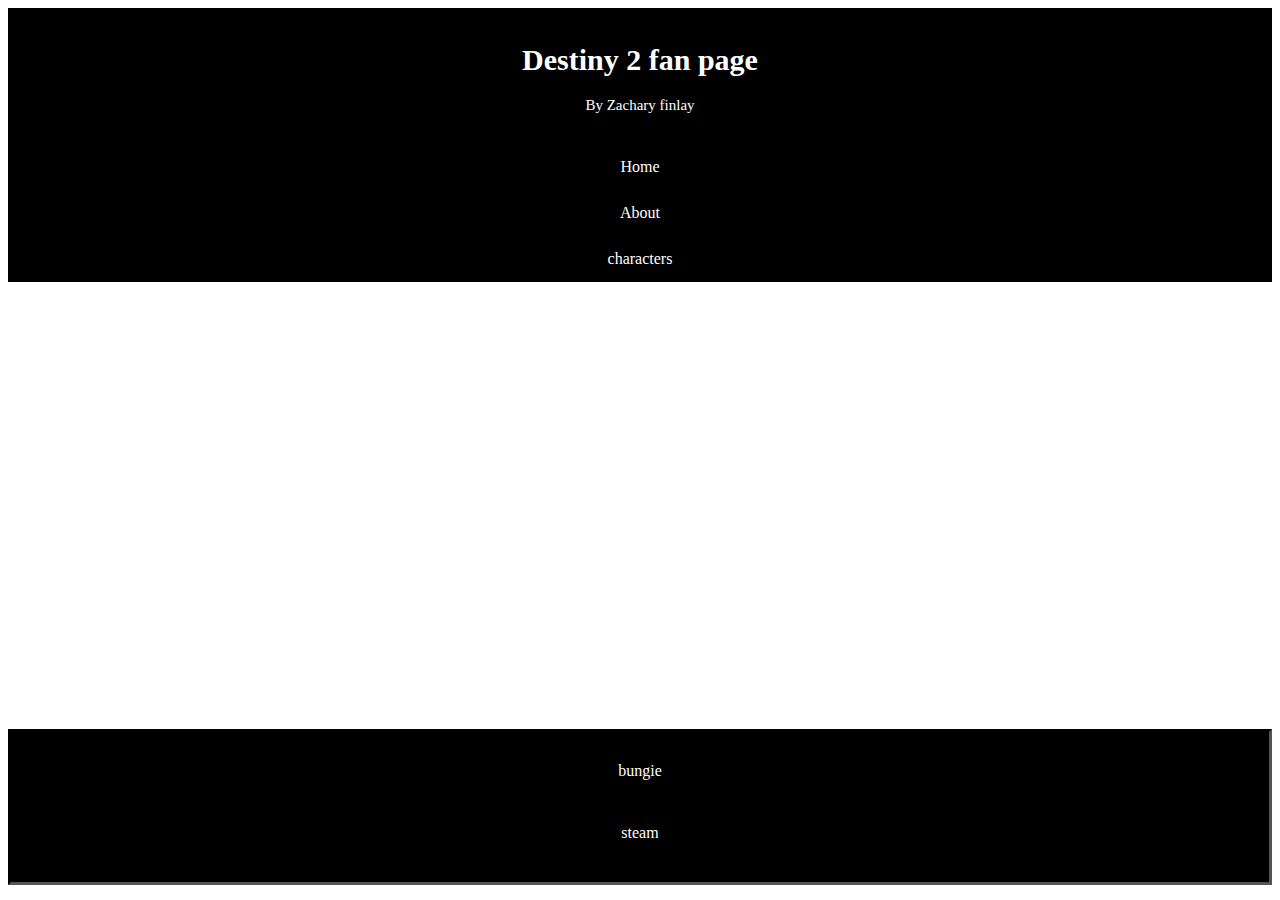
<file: index.html>
<!DOCTYPE html>
<html lang="en">
<head>
  <meta charset="UTF-8">
  <meta http-equiv="X-UA-Compatible" content="IE=edge">
  <meta name="viewport" content="width=device-width, initial-scale=1.0">
  <link rel="stylesheet" href="styles.css">
  <title>Destiny 2 fan page</title>
</head>
<body>
  <div class="header">
    <h1>Destiny 2 fan page</h1>
    <p>By Zachary finlay</p>
  </div>
  <nav>
    <div class="topnav">
      <a class="active" href="index.html">Home</a>
      <a href="about.html">About</a>
      <a href="character.html">characters</a>
    </div>
  </nav>
  <iframe frameborder="0" scrolling="no" marginheight="0" marginwidth="0"width="788.54" height="443" type="text/html" src="https://www.youtube.com/embed/PYM7KDrx_Ho?autoplay=0&fs=0&iv_load_policy=3&showinfo=0&rel=0&cc_load_policy=0&start=0&end=0&origin=http://youtubeembedcode.com"><div><small><a href="https://youtubeembedcode.com/pl/">youtubeembedcode.com/pl/</a></small></div><div><small><a href="https://xn--bstautlndskacasino-ltbg.nu/">bästautländskacasino.nu</a></small></div><div><small><a href="https://youtubeembedcode.com/de/">youtubeembedcode.com/de/</a></small></div><div><small><a href="https://xn--bstautlndskacasino-ltbg.nu/">bästautländskacasino.nu</a></small></div><div><small><a href="https://youtubeembedcode.com/pl/">youtubeembedcode pl</a></small></div><div><small><a href="https://onlinecasinoutanspelpaus.nu/">Onlinecasinoutanspelpaus.nu</a></small></div><div><small><a href="https://youtubeembedcode.com/nl/">youtubeembedcode nl</a></small></div><div><small><a href="https://xn--ntcasinoutanlicens-ltb.net/">nätcasinoutanlicens.net</a></small></div><div><small><a href="https://youtubeembedcode.com/en">youtubeembedcode en</a></small></div><div><small><a href="https://oddsutansvensklicens.nu/">oddsutansvensklicens.nu</a></small></div><div><small><a href="https://youtubeembedcode.com/de/">youtubeembedcode de</a></small></div><div><small><a href="https://betting-utan-licens.nu/">betting-utan-licens.nu</a></small></div><div><small><a href="https://youtubeembedcode.com/es/">youtubeembedcode es</a></small></div><div><small><a href="https://nyacasinonutansvensklicens.net/">https://nyacasinonutansvensklicens.net/</a></small></div><div><small><a href="https://youtubeembedcode.com/nl/">youtubeembedcode.com/nl/</a></small></div><div><small><a href="https://spelbolagutanspelpaus.com/">spelbolagutanspelpaus.com</a></small></div></iframe>
  <footer>
    <p><a href="https://bungie.net" target="bungie">bungie</a>
    <p><a href="https://store.steampowered.com/app/1085660/Destiny_2/" target="bungie">steam</a>
    
  </footer>
</body>
</html>
</file>
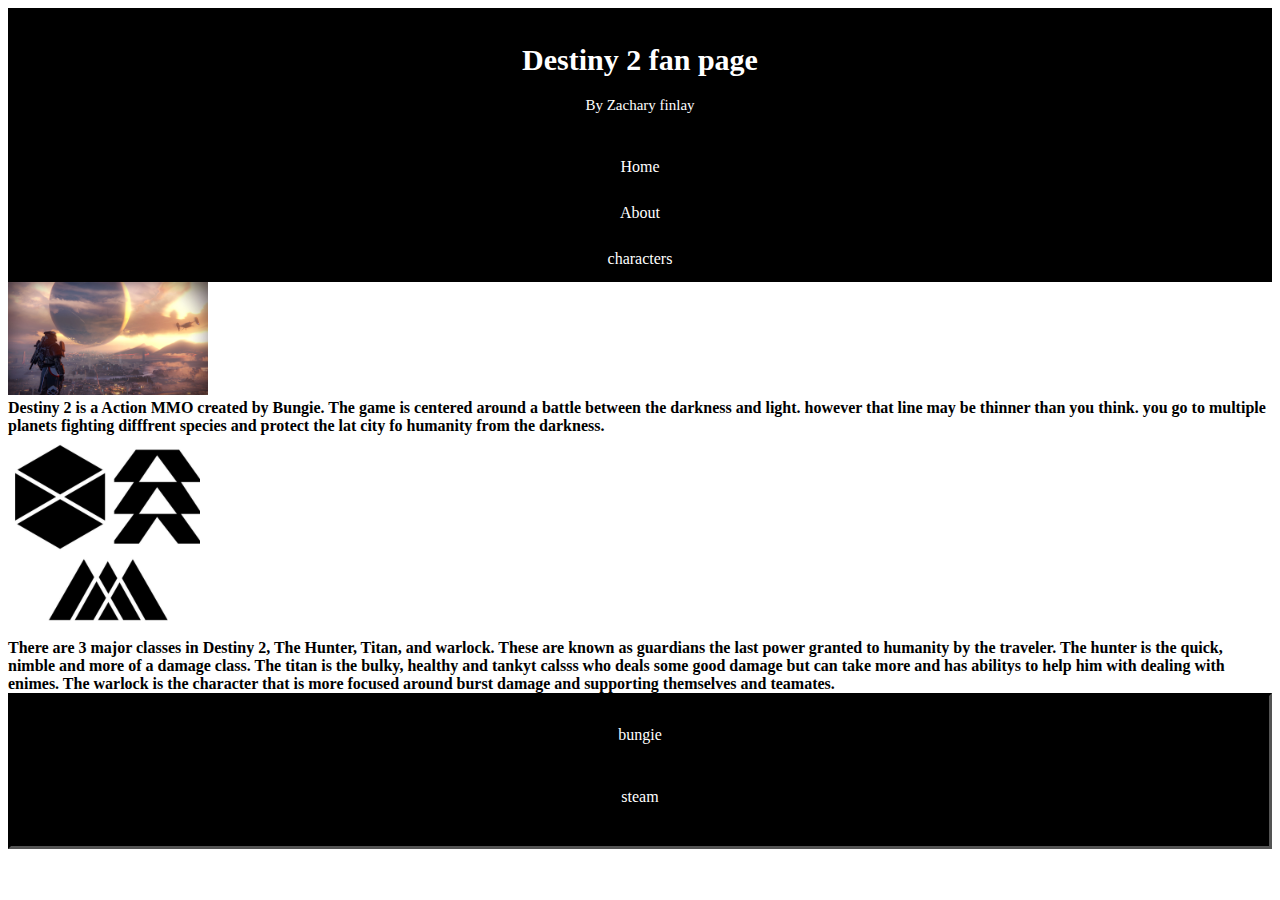
<file: about.html>
<!DOCTYPE html>
<html lang="en">
<head>
  <meta charset="UTF-8">
  <meta http-equiv="X-UA-Compatible" content="IE=edge">
  <meta name="viewport" content="width=device-width, initial-scale=1.0">
  <link rel="stylesheet" href="styles.css">
  <title>About page</title>
</head>
<body>
    <div class="header">
      <h1>Destiny 2 fan page</h1>
      <p>By Zachary finlay</p>
    </div>
    <nav>
      <div class="topnav">
        <a class="active" href="index.html">Home</a>
        <a href="about.html">About</a>
        <a href="character.html">characters</a>
      </div>
  </nav>
   <div class="container1">

   </div>
    <img src="images/tower.jpg" alt="detiny 2 tower" class="homepageimage">
    <div>
      <div>
  <strong class="texta">Destiny 2 is a Action MMO created by Bungie. The game is centered
     around a battle between the darkness and light. however that line may 
    be thinner than you think. you go to multiple planets fighting difffrent 
    species and protect the lat city fo humanity from the darkness.</strong> 
  </div>
  </div>
  <div class="container2">
    <img src="images/classlogos.jpeg" alt="destiny classes" class="homepageimage">
  </div>
  <div>
    <strong class="textb">
      There are 3 major classes in Destiny 2, The Hunter, Titan, and warlock. These are known as guardians the last power granted to humanity
      by the traveler. The hunter is the quick, nimble and more of a damage class. 
      The titan is the bulky, healthy and tankyt calsss who deals some good 
      damage but can take more and has abilitys to help him with dealing with enimes.
      The warlock is the character that is more focused around burst damage and supporting themselves and  teamates.
    </strong>
  </div>
    <footer>
    <p><a href="https://bungie.net" target="bungie">bungie</a>
    <p><a href="https://store.steampowered.com/app/1085660/Destiny_2/" target="bungie">steam</a>
  </footer>

</body>
</html>
</file>
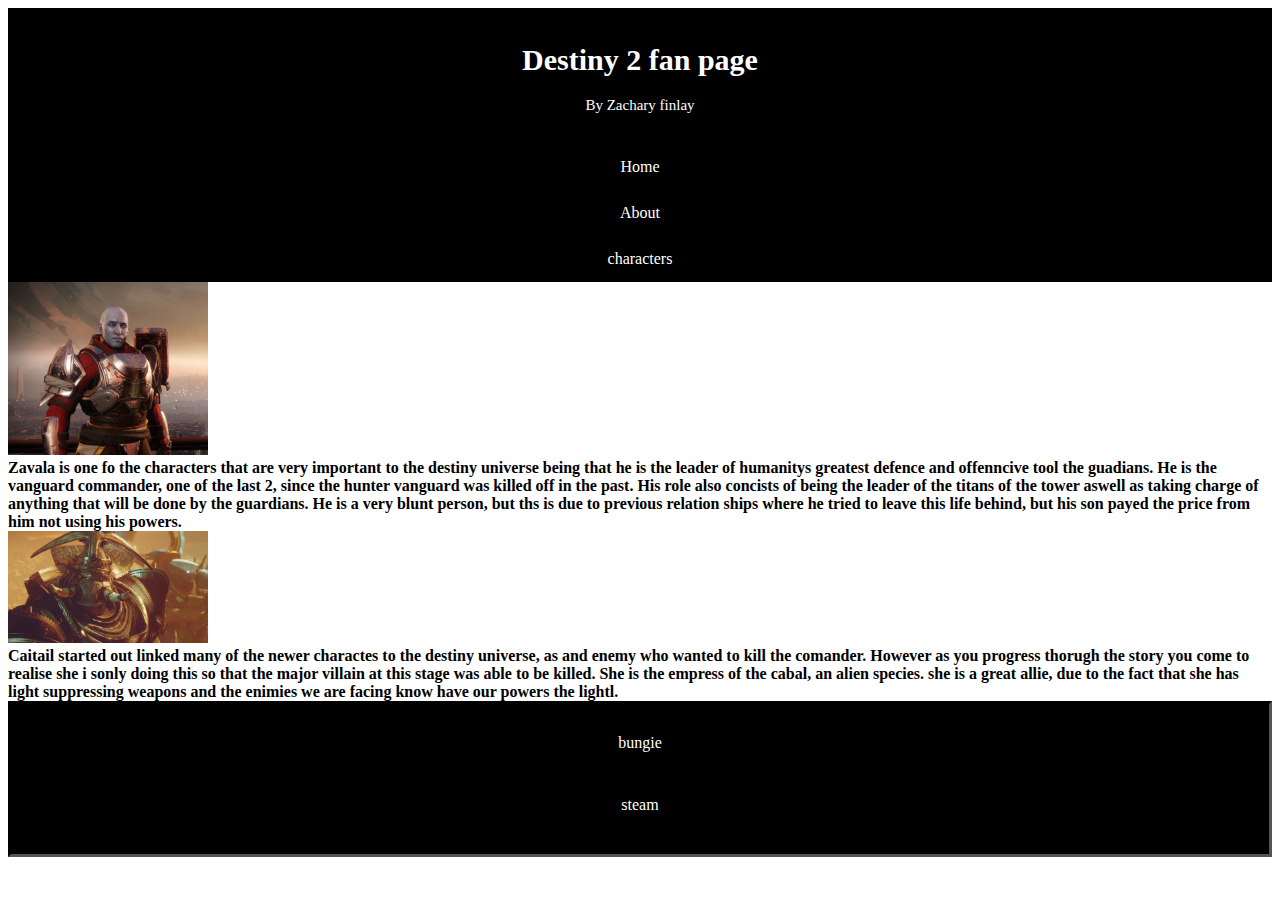
<file: character.html>
<!DOCTYPE html>
<html lang="en">
<head>
  <meta charset="UTF-8">
  <meta http-equiv="X-UA-Compatible" content="IE=edge">
  <meta name="viewport" content="width=device-width, initial-scale=1.0">
  <link rel="stylesheet" href="styles.css">
  <title>About page</title>
</head>
<body>
    <div class="header">
      <h1>Destiny 2 fan page</h1>
      <p>By Zachary finlay</p>
    </div>
    <nav>
      <div class="topnav">
        <a class="active" href="index.html">Home</a>
        <a href="about.html">About</a>
        <a href="character.html">characters</a>
      </div>
  </nav>
   <div class="container1">

   </div>
    <img src="images/zavalar.jpeg" alt="detiny 2 tower" class="homepageimage">
    <div>
      <div>
  <strong class="texta">Zavala is one fo the characters that are very important to the destiny universe being 
    that he is the leader of humanitys greatest defence and offenncive tool the guadians.
    He is the vanguard commander, one of the last 2, since the hunter vanguard was killed off in the past. 
    His role also concists of being the leader of the titans of the tower aswell as taking
    charge of anything that will be done by the guardians. He is a very blunt person, but ths is due to previous 
    relation ships where he tried to leave this life behind, but his son payed the price from 
    him not using his powers.
  </strong> 
  </div>
  </div>
  <div class="container2">
    <img src="images/caital.jpeg" alt="destiny classes" class="homepageimage">
  </div>
  <div>
    <strong class="textb">
     Caitail started out linked many of the newer charactes to the destiny universe, as and enemy who wanted to kill the comander. However as you progress thorugh the 
     story you come to realise she i sonly doing this so that the major villain at this stage was able to be killed.
     She is the empress of the cabal, an alien species. she is a great allie, due to the fact that she has light suppressing weapons
     and the enimies we are facing know have our powers the lightl.

    </strong>
  </div>
    <footer>
    <p><a href="https://bungie.net" target="bungie">bungie</a>
    <p><a href="https://store.steampowered.com/app/1085660/Destiny_2/" target="bungie">steam</a>
  </footer>

</body>
</html>
</file>
<file: styles.css>
.body{
  background-color: black;
  background: #000;
}
.header {
  padding: 15px;
  text-align: center;
  background: black;
  color: white;
  font-size: 15px;
}
a {
  display: inline;
}
a {
  list-style-type: none;
  margin: 0;
  padding: 0;
  overflow: hidden;
  background-color: rgb(0, 0, 0);
}




 a {
  display: block;
  color: rgb(255, 255, 255);
  text-align: center;
  padding: 14px 16px;
  text-decoration: none;
  background-color: rgb(0, 0, 0);
  width:auto;
}
 a:hover {
  background-color: #111;
}

footer{
  margin: 0;
text-align:center;
width:auto;
height:150px;
background-color:#000;
border:#000 inset medium;
}

image{
  background-color: #000;
}

.homepageimage{
 width:200px ;height: auto;
 flex-direction: column;
}
.texta{
  flex-direction:row,
}
</file>
